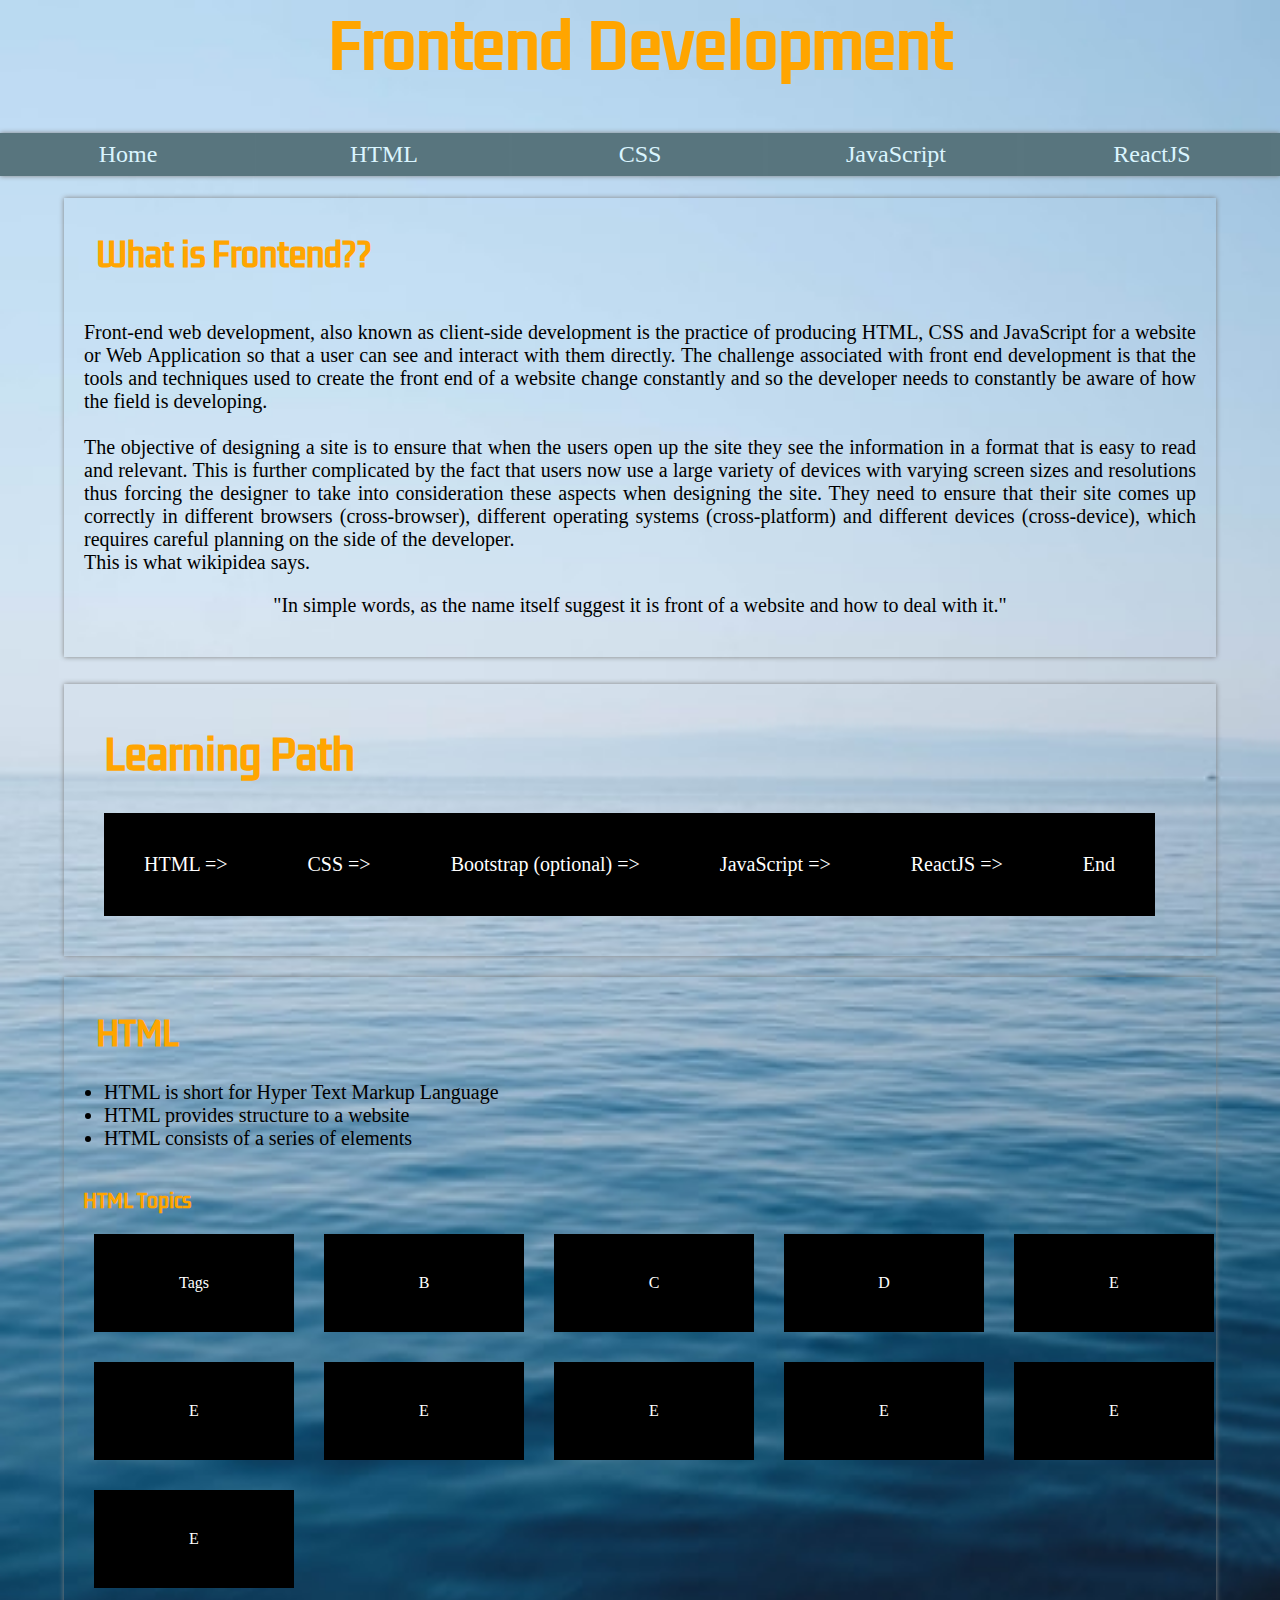
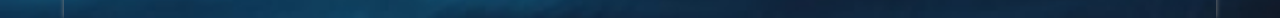
<file: index.html>
<html>
<head>
    <title>Welcome to Homepage</title>
    <link rel="stylesheet" href="style.css">
    <link rel="preconnect" href="https://fonts.googleapis.com">
    <link rel="preconnect" href="https://fonts.gstatic.com" crossorigin>
    <link href="https://fonts.googleapis.com/css2?family=Kdam+Thmor+Pro&display=swap" rel="stylesheet">
    <link rel="preconnect" href="https://fonts.googleapis.com">
<link rel="preconnect" href="https://fonts.gstatic.com" crossorigin>
<link href="https://fonts.googleapis.com/css2?family=Tangerine:wght@700&display=swap" rel="stylesheet">
<body>
    <div class="header" id = "home">
        <h1>Frontend Development</h1>
        <div class="navbar">
            <ul>
                <li><a href="#home">Home</a></li>
                <li><a href="#">HTML</a></li>
                <li><a href="#">CSS</a></li>
                <li><a href="#">JavaScript</a></li>
                <li><a href="#">ReactJS</a></li>
            </ul>
        </div>
    </div>
    <div class="container container1">
            <h1>What is Frontend??</h1>
            <p>
                Front-end web development, also known as client-side development is the practice of producing HTML,
                CSS and JavaScript for a website or Web Application so that a user can see and interact with them
                directly. The challenge associated with front end development is that the tools and techniques
                used to create the front end of a website change constantly and so the developer needs to constantly 
                be aware of how the field is developing.<br><br>

                The objective of designing a site is to ensure that when the users open up the site they see the 
                information in a format that is easy to read and relevant. This is further complicated by the fact 
                that users now use a large variety of devices with varying screen sizes and resolutions thus 
                forcing the designer to take into consideration these aspects when designing the site. They need 
                to ensure that their site comes up correctly in different browsers (cross-browser), different 
                operating systems (cross-platform) and different devices (cross-device), which requires careful 
                planning on the side of the developer.
                <br>
                This is what wikipidea says.
                <blockquote>"In simple words, as the name itself suggest it is front of a website and how to deal with it."</blockquote>
            </p>
    </div>
    <div class="container container2">
        <h1>Learning Path</h1>
        <ol>
            <li>HTML =></li>
            <li>CSS =></li>
            <li>Bootstrap (optional) =></li>
            <li>JavaScript =></li>
            <li>ReactJS =></li>
            <li>End</li>
        </ol>
    </div>
    <div class="container container3">
        <h1>HTML</h1>
        <ul>
            <li>HTML is short for Hyper Text Markup Language</li>
            <li>HTML provides structure to a website</li>
            <li>HTML consists of a series of elements</li>
        </ul>
        <h3>HTML Topics</h3>
        <div class="subcontainer">
            <a href="tags/index.html">Tags</a>
            <a href="">B</a>
            <a href="">C</a>
            <a href="">D</a>
            <a href="">E</a>
            <a href="">E</a>
            <a href="">E</a>
            <a href="">E</a>
            <a href="">E</a>
            <a href="">E</a>
            <a href="">E</a>
            
        </div>
    </div>
</body>
</html>
</file>
<file: style.css>
*{
    box-sizing: border-box;
}
body{
    background-image: url(images/ocean1.jpg);
    background-repeat: no-repeat;
    background-size: cover;
    margin: 0;
}

.header > h1{
    text-align: center;
    font-size: 60px;
}

.navbar{
    width: 100%;
    background-color: #b3ecff;
    box-shadow: 0px 0px 5px grey;
}
.navbar ul{
    list-style-type: none;
    display: flex;
    margin: 0;
    padding: 0;
}

.navbar li{
    background-color: black;
    flex-basis: 20em;
    text-align: center;
    padding: 8px 3px;
    opacity: 0.5;
}

.navbar a{
    text-decoration: none;
    color: white; 
    font-size: x-large; 
    padding: 7px 5px; 
}

.navbar li:hover{
    opacity: 1;
}

h1,h3{
    font-family: 'Kdam Thmor Pro', sans-serif;
    color: orange;
}

.container{
    width: 90vw;
    margin: auto;
    height: fit-content;
    box-shadow: 0 0 5px grey;
}

.container h1,p,h3{
    padding: 1em 1em 0 1em;
}

.container p,li{
    font-size: 20px;
    text-align: justify;
    font-family: 'Dancing Script', cursive;
}
blockquote{
    text-align: center;
    font-size: 20px;
}
.container2{
    font-size: 20px;
    height: fit-content;
}
ol{
    display: flex;
    flex-wrap: wrap;
}
.container2 li{
    list-style-type: none;
    background-color: black;
    padding: 2em;
    color: white;
    margin-bottom: 2em;
}
.subcontainer{
    display: flex;
    flex-wrap: wrap;
}

.subcontainer a{
    flex-basis: 200px;
    background-color: black;
    text-decoration: none;
    color: white;
    margin-left: 30px;
    margin-bottom: 30px;
    text-align: center;
    padding: 40px;
}
</file>
